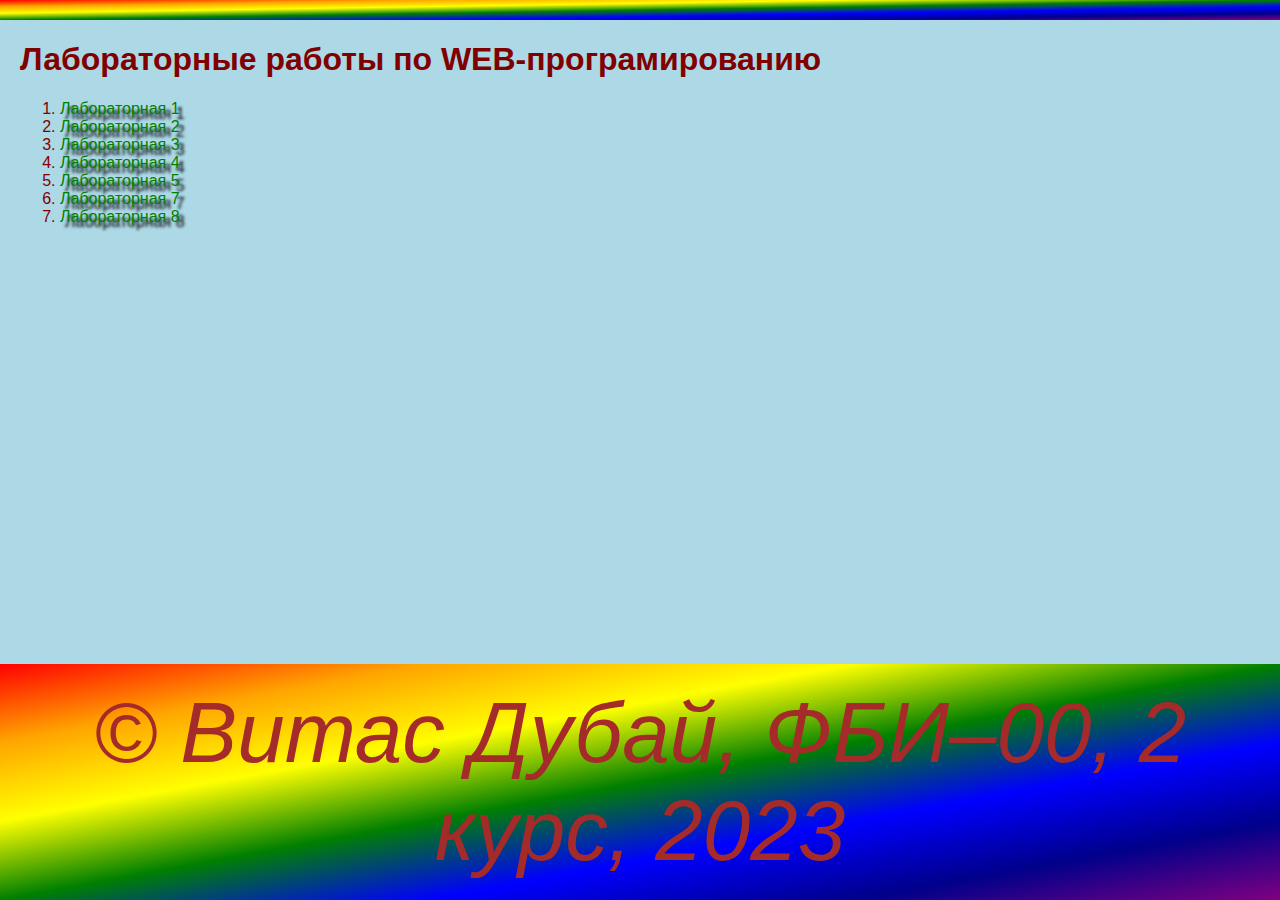
<file: index.html>
<!DOCTYPE html>
<html lang="ru">

<head>
    <meta charset="UTF-8">
    <meta http-equiv="X-UA-Compatible" content="IE=edge">
    <meta name="viewport" content="width=device-width, initial-scale=1.0">
    <title>Витас Дубай. Лабораторные работы по WEB-програмированию</title>
    <link rel="stylesheet" href="main.css">
</head>

<body>
    <header></header>
    <main>
        <h1>Лабораторные работы по WEB-програмированию</h1>

        <ol>
            <li><a href="Laba1.html" target="_blank" style="text-decoration: none; color:green;">Лабораторная 1</a></li>
            <li><a href="Laba2.html" target="_blank" style="text-decoration: none; color:green;">Лабораторная 2</a></li>
            <li><a href="Laba3.html" target="_blank" style="text-decoration: none; color:green;">Лабораторная 3</a></li>
            <li><a href="Laba4.html" target="_blank" style="text-decoration: none; color:green;">Лабораторная 4</a></li>
            <li><a href="Laba5.html" target="_blank" style="text-decoration: none; color:green;">Лабораторная 5</a></li>
            <li><a href="Laba7.html" target="_blank" style="text-decoration: none; color:green;">Лабораторная 7</a></li>
            <li><a href="laba8.html" target="_blank" style="text-decoration: none; color:green;">Лабораторная 8</a></li>
        </ol>
    </main>
    <footer
        style="background-color: pink; color: brown; padding: 20px; font-size: 64pt; font-style: italic; text-align: center;">
        &copy; Витас Дубай, ФБИ&ndash;00, 2 курс, 2023
    </footer>
</body>

</html>
</file>
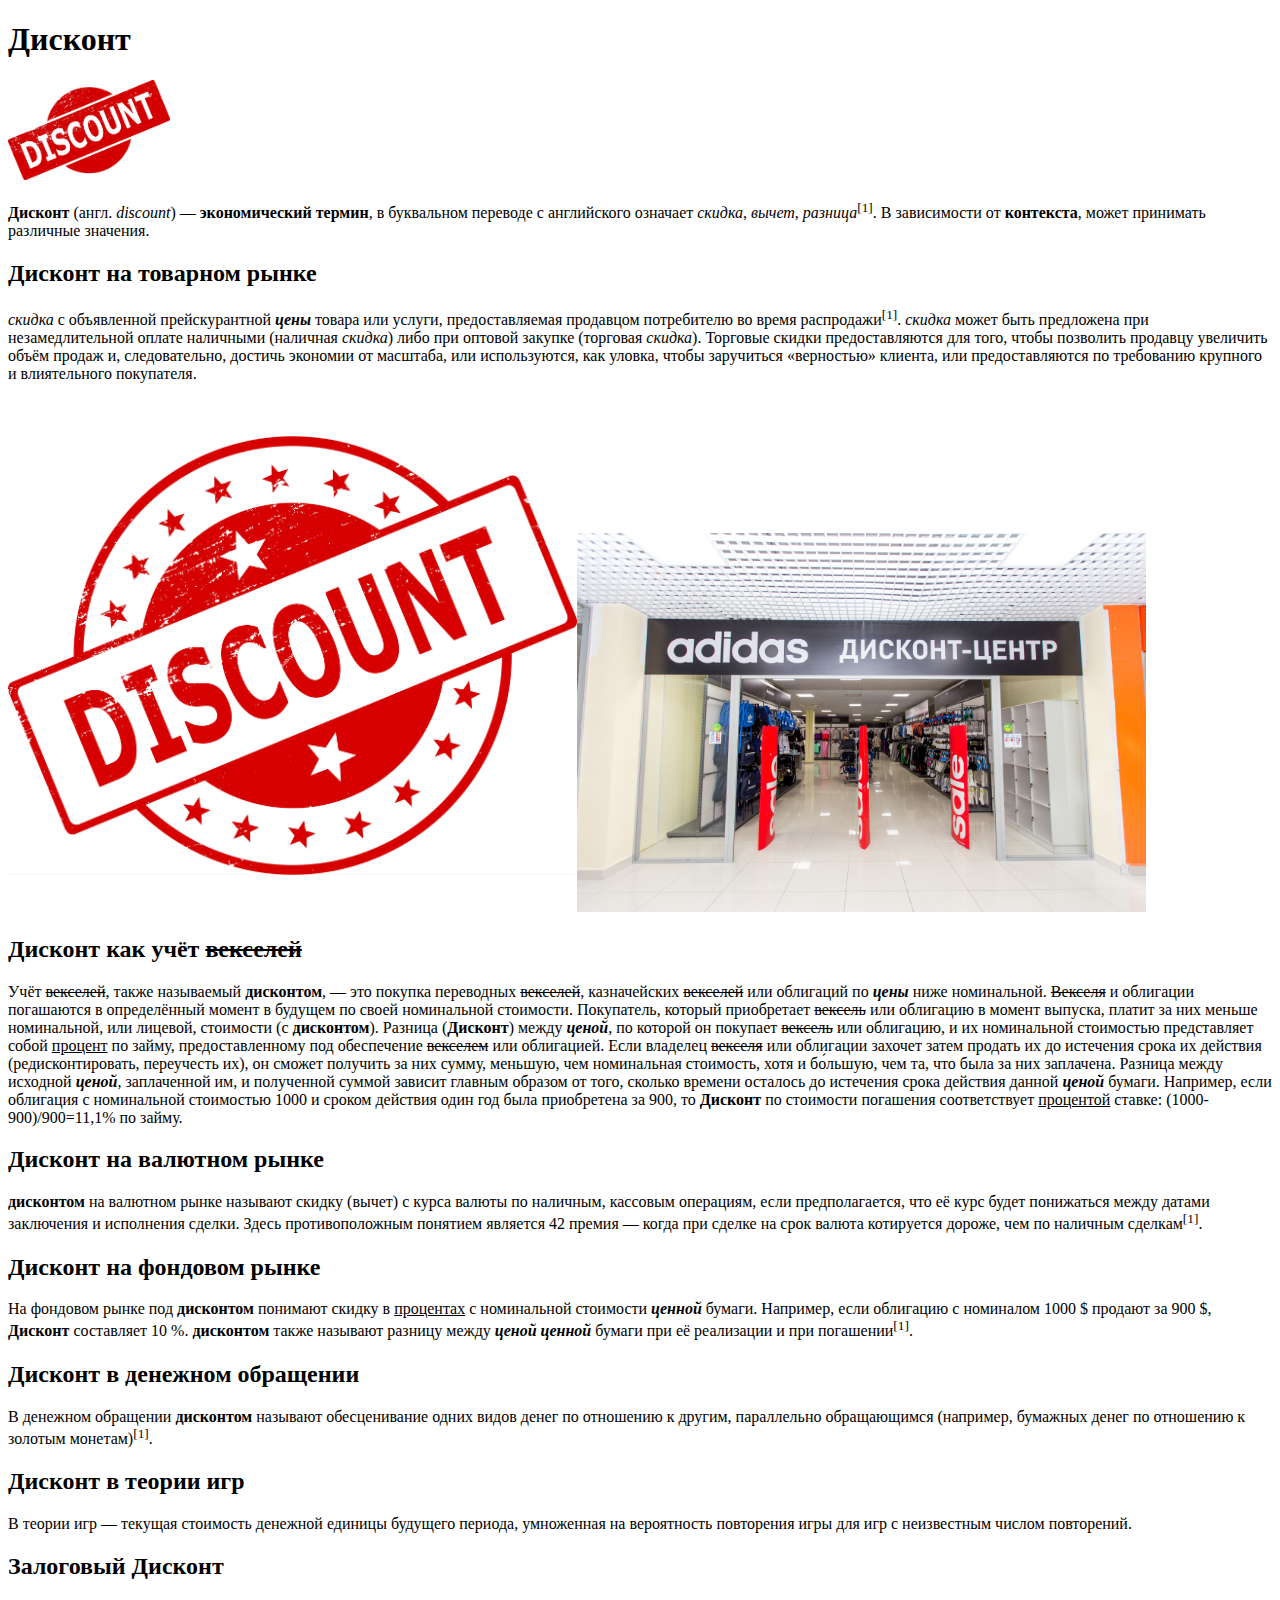
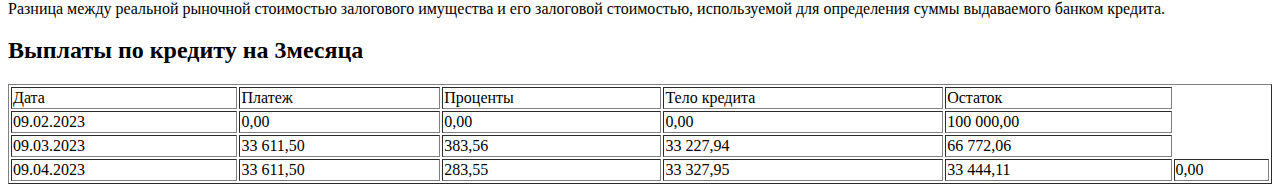
<file: Laba1.html>
<!DOCTYPE html>
<html lang="en">
<head>
    <meta charset="UTF-8">
    <meta http-equiv="X-UA-Compatible" content="IE=edge">
    <meta name="viewport" content="width=device-width, initial-scale=1.0">
    <title>Казанцев Виктор Алексеевич-Артём Басман Игоревич</title>
</head>
    <body>
        <h1><b>Дисконт</b></h1>

        <p>
            <img src="discount1.jpg" height="100">
        </p>
        
        <p>
            <b>Дисконт</b> (англ. <i>discount</i>) — <b>экономический термин</b>, в буквальном
            переводе с английского означает <i>скидка</i>, <i>вычет</i>, <i>разница</i><sup>[1]</sup>. В
            зависимости от <b>контекста</b>, может принимать различные значения.
        </p>
        
        <h2><b>Дисконт</b> на товарном рынке</h2>
        
        <p>
            <i>скидка</i> с объявленной прейскурантной <i><b>цены</b></i> товара или услуги,
            предоставляемая продавцом потребителю во время
            распродажи<sup>[1]</sup>. <i>скидка</i> может быть предложена при
            незамедлительной оплате наличными (наличная <i>скидка</i>) либо при
            оптовой закупке (торговая <i>скидка</i>). Торговые скидки
            предоставляются для того, чтобы позволить продавцу увеличить
            объём продаж и, следовательно, достичь экономии от масштаба,
            или используются, как уловка, чтобы заручиться «верностью»
            клиента, или предоставляются по требованию крупного и
            влиятельного покупателя.
        </p>
        <p><img src="discount2.jpeg" width="45%"><img src="discount3.jpg" width="45%"></p>
        <h2><b>Дисконт</b> как учёт <s>векселей</s></h2>

        <p>
            Учёт <s>векселей</s>, также называемый <b>дисконтом</b>, — это покупка
            переводных <s>векселей</s>, казначейских <s>векселей</s> или облигаций по
            <i><b>цены</b></i> ниже номинальной. <s>Векселя</s> и облигации погашаются в
            определённый момент в будущем по своей номинальной
            стоимости. Покупатель, который приобретает <s>вексель</s> или
            облигацию в момент выпуска, платит за них меньше номинальной,
            или лицевой, стоимости (с <b>дисконтом</b>). Разница (<b>Дисконт</b>) между
            <i><b>ценой</b></i>, по которой он покупает <s>вексель</s> или облигацию, и их
            номинальной стоимостью представляет собой <u>процент</u> по займу,
            предоставленному под обеспечение <s>векселем</s> или облигацией.
            Если владелец <s>векселя</s> или облигации захочет затем продать их
            до истечения срока их действия (редисконтировать, переучесть
            их), он сможет получить за них сумму, меньшую, чем номинальная
            стоимость, хотя и бо́льшую, чем та, что была за них заплачена.
            Разница между исходной <i><b>ценой</b></i>, заплаченной им, и полученной
            суммой зависит главным образом от того, сколько времени
            осталось до истечения срока действия данной <i><b>ценой</b></i> бумаги.
            Например, если облигация с номинальной стоимостью 1000 и
            сроком действия один год была приобретена за 900, то <b>Дисконт</b> по
            стоимости погашения соответствует <u>процентой</u> ставке:
            (1000-900)/900=11,1% по займу.
        </p>
        
        <h2><b>Дисконт</b> на валютном рынке</h2>

        <p>
            <b>дисконтом</b> на валютном рынке называют скидку (вычет) с курса
            валюты по наличным, кассовым операциям, если предполагается,
            что её курс будет понижаться между датами заключения и
            исполнения сделки. Здесь противоположным понятием является
            42
            премия — когда при сделке на срок валюта котируется дороже,
            чем по наличным сделкам<sup>[1]</sup>.
        </p>
    
        <h2><b>Дисконт</b> на фондовом рынке</h2>

        <p>
             На фондовом рынке под <b>дисконтом</b> понимают скидку в <u>процентах</u>
            с номинальной стоимости <i><b>ценной</b></i> бумаги. Например, если
            облигацию с номиналом 1000 $ продают за 900 $, <b>Дисконт</b>
            составляет 10 %. <b>дисконтом</b> также называют разницу между
            <i><b>ценой</b></i> <i><b>ценной</b></i> бумаги при её реализации и при погашении<sup>[1]</sup>.
        </p>
        
        <h2><b>Дисконт</b> в денежном обращении</h2>

        <p>В денежном обращении <b>дисконтом</b> называют обесценивание
            одних видов денег по отношению к другим, параллельно
            обращающимся (например, бумажных денег по отношению к
            золотым монетам)<sup>[1]</sup>.</p>
       
        <h2><b>Дисконт</b> в теории игр</h2>

        <p>
            В теории игр — текущая стоимость денежной единицы будущего
            периода, умноженная на вероятность повторения игры для игр с
            неизвестным числом повторений.</p>
       
        <h2>Залоговый <b>Дисконт</b></h2>

        <p>
            Разница между реальной рыночной стоимостью залогового
            имущества и его залоговой стоимостью, используемой для
            определения суммы выдаваемого банком кредита.
        </p>
        <h2>Выплаты по кредиту на 3месяца</h2>
        <table border="1" width="100%">
            <tr>
                <td>Дата</td>
                <td>Платеж</td>
                <td>Проценты</td>
                <td>Тело кредита</td>
                <td>Остаток</td>
            </tr>
            <tr>
                <td>09.02.2023</td>
                <td>0,00</td>
                <td>0,00</td>
                <td>0,00</td>
                <td>100 000,00</td>
            </tr>
            <tr>
                <td>09.03.2023</td>
                <td>33 611,50</td>
                <td>383,56</td>
                <td>33 227,94</td>
                <td>66 772,06</td>
            </tr>
            <tr>
                <td>09.04.2023</td>
                <td>33 611,50</td>
                <td>283,55</td>
                <td>33 327,95</td>
                <td>33 444,11</td>
                <td>0,00</td>
            </tr>
        </table>
    </body>
</html>
</file>
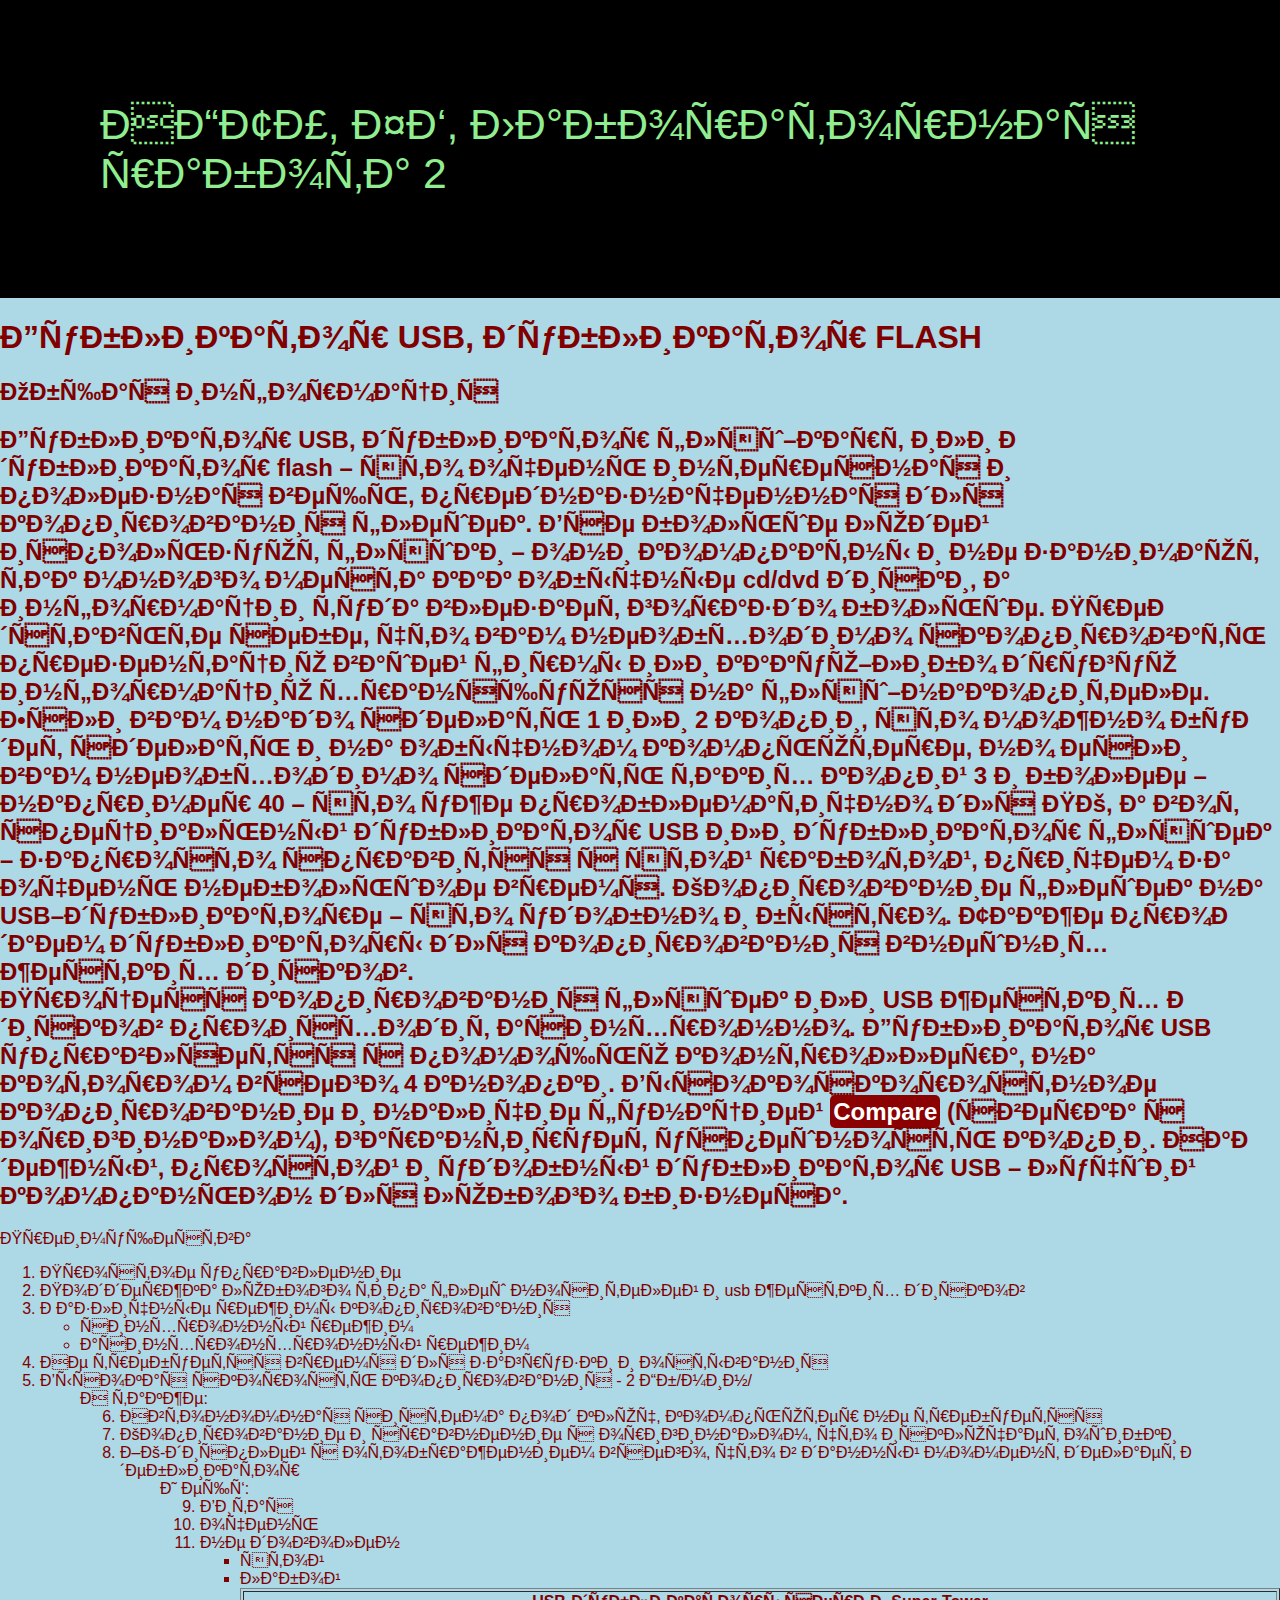
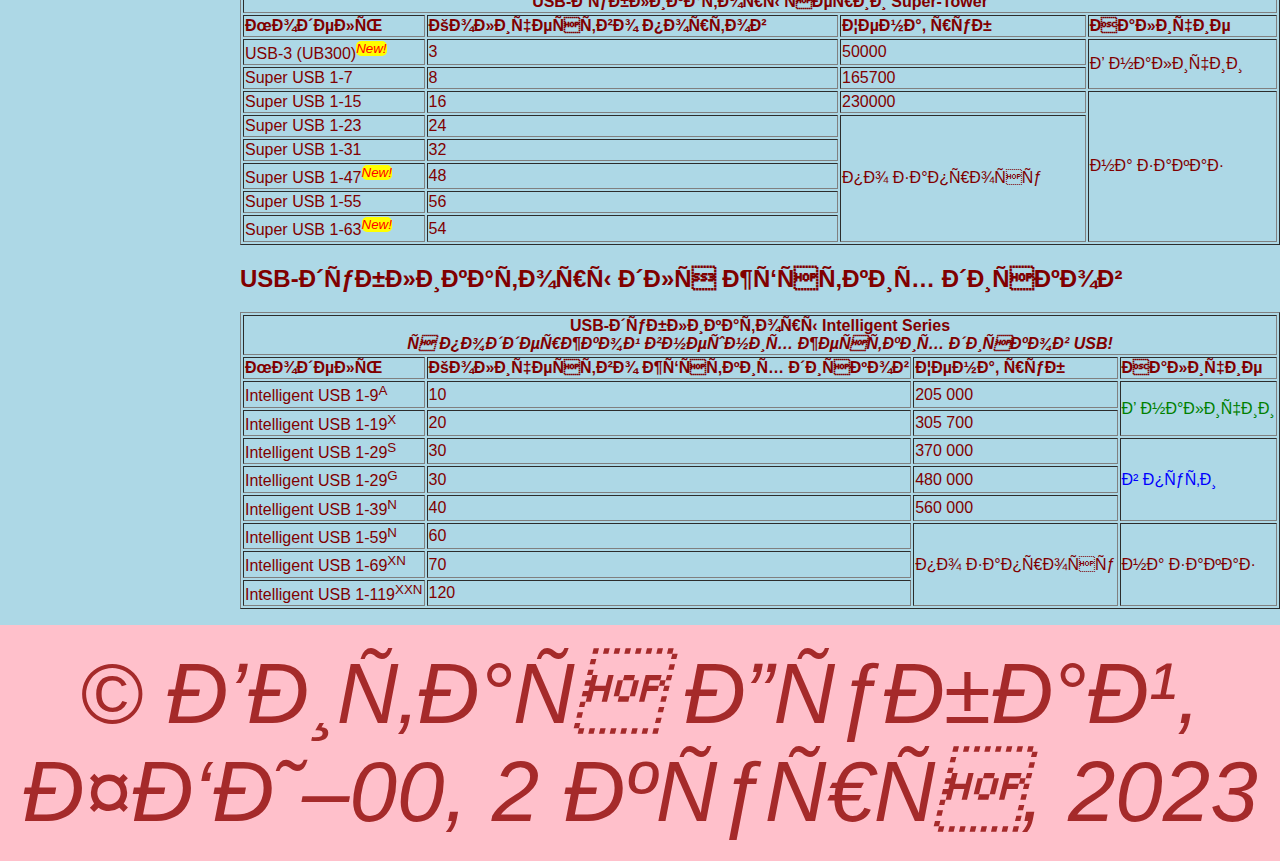
<file: Laba2.html>
<!DOCTYPE html>
<html lang="en">
<head>
    <meta charset="UTF&ndash;8">
    <meta http&ndash;equiv="X&ndash;UA&ndash;Compatible" content="IE=edge">
    <meta name="viewport" content="width=device&ndash;width, initial&ndash;scale=1.0">
    <title>Витас Дубай. Лабораторная 2</title>
</head>
<body style="background-color: lightblue; color: maroon; font-family: Arial; margin: 0px;">
 <header style="background-color: black; color: lightgreen; padding: 100px; font-size: 32pt;">
    НГТУ, ФБ, Лабораторная работа 2 
 </header>

<main>
    <h1>Дубликатор USB, дубликатор FLASH</h1>
    
    <h2>Общая информация<h2>
    
    <div>
        Дубликатор USB, дубликатор флэш&ndash;карт или дубликатор flash &ndash; это
        очень интересная и полезная вещь, предназначенная для
        копирования флешек. Все больше людей используют флэшки &ndash;
        они компактны и не занимают так много места как обычные cd/dvd
        диски, а информации туда влезает гораздо больше. Представьте
        себе, что вам необходимо скопировать презентацию вашей
        фирмы или какую&ndash;либо другую информацию хранящуюся на
        флэш&ndash;накопителе. Если вам надо сделать 1 или 2 копии, это
        можно будет сделать и на обычном компьютере, но если вам
        необходимо сделать таких копий 3 и более &ndash; например 40 &ndash; это уже
        проблематично для ПК, а вот специальный дубликатор USB или
        дубликатор флэшек &ndash; запросто справится с этой работой, причем
        за очень небольшое время. Копирование флешек на
        USB&ndash;дубликаторе &ndash; это удобно и быстро. Также продаем
        дубликаторы для копирования внешних жестких дисков.
    </div>
        
    <div>
        Процесс копирования флэшек или USB жестких дисков
        происходит асинхронно. Дубликатор USB управляется с помощью
        контроллера, на котором всего 4 кнопки. Высокоскоростное
        копирование и наличие функцией 
        <span title="патентованная технология!" style="background-color: darkred; color: white; padding: 3px; border-radius: 5px;">Compare</span> 
        (сверка с оригиналом),
        гарантирует успешность копии. Надежный, простой и удобный
        дубликатор USB &ndash; лучший компаньон для любого бизнеса.
    </div>

    </h2>Преимущества</h2> 
    <ol>
        <li>Простое управление</li>
        <li>Поддержка любого типа флеш носителей и usb жестких дисков</li>
        <li>Различные режимы копирования 
            <ul>
                <li>синхронный режим</li>
                <li>асинхронхронный режим</li>
            </ul>
        </li>
        <li>Не требуется время для загрузки и остывания</li>
        <li>Высокая скорость копирования - 2 Гб/мин/</li>
    <ol>
    <div>А также:</div>
    <ol start="6"> 
        <li>Автономная система под ключ, компьютер не требуется</li>
        <li>Копирование и сравнение с оригиналом, что исключает ошибки</li>
        <li>ЖК-дисплей с отображением всего, что в данный момент делает дебликатор</li>
    <ol>
    <div>И ещё:</div>
    <ol start="9"> 
        <li>Витас</li>
        <li>очень</li>
        <li>не доволен
            <ul>
                <li>этой</li>
                <li>лабой</li>
            </ul>
        </li> 
    <ol>
    
        <table border="1" width="100%"> 
            <tr><td colspan="4" style="text-align: center;"><b>USB-дубликаторы серии Super-Tower</b></td></tr>
            <tr>
                <td><b>Модель</b></td> <td><b>Количество портов</b></td> <td><b>Цена, руб</b></td> <td><b>Наличие</b></td>
            </tr>
            <tr>
                <td><span title="USB-3 (UB300) появилась в продаже 10.03.2023">USB-3 (UB300)</span><sup style="background-color: yellow; color: red; font-style: italic; border-radius: 5px;">New!</sup></td> <td>3</td> <td>50000</td> <td rowspan="2">В наличии</td>
            </tr>
            <tr>
                <td><span title="Super USB 1-7 появилась в продаже 10.03.2023">Super USB 1-7</span></td> <td>8</td> <td>165700</td> <!--<td>В наличии</td>-->
            </tr>
            <tr>
                <td><span title="Super USB 1-15 появилась в продаже 10.03.2023">Super USB 1-15</span></td> <td>16</td> <td>230000 </td> <td rowspan="6">на заказ</td>
            </tr>
            <tr>
                <td><span title="Super USB 1-23 появилась в продаже 10.03.2023">Super USB 1-23</span></td> <td>24</td> <td rowspan="5">по запросу</td> <!--<td>на заказ</td>-->
            </tr>
            <tr>
                <td><span title="Super USB 1-31 появилась в продаже 10.03.2023">Super USB 1-31</span></td> <td>32</td> <!--<td>по запросу</td> <td>на заказ</td>-->
            </tr>
            <tr>
                <td><span title="Super USB 1-47 появилась в продаже 10.03.2023">Super USB 1-47</span><sup style="background-color: yellow; color: red; font-style: italic; border-radius: 5px;">New!</sup></td> <td>48</td> <!--<td>по запросу</td> <td>на заказ</td>-->
            </tr>
            <tr>
                <td><span title="Super USB 1-55 появилась в продаже 10.03.2023">Super USB 1-55</span></td> <td>56</td> <!--<td>по запросу</td> <td>на заказ</td>-->
            </tr>
            <tr>
                <td><span title="Super USB 1-63 появилась в продаже 10.03.2023">Super USB 1-63</span><sup style="background-color: yellow; color: red; font-style: italic; border-radius: 5px;">New!</sup></td> <td>54</td> <!--<td>по запросу</td> <td>на заказ</td>-->
            </tr>
        </table>

        <h2>USB-дубликаторы для жёстких дисков</h2>
        
        <table border="1" width="100%"> 
            <tr><td colspan="4" style="text-align: center;"><b>USB-дубликаторы Intelligent Series <br><i>с поддержкой внешних жестких дисков USB!</i></b></td></tr>
            <tr>
                <td><b>Модель</b></td> <td><b>Количество жёстких дисков</b></td> <td><b>Цена, руб</b></td> <td><b>Наличие</b></td>
            </tr>
            <tr>
                <td>Intelligent USB 1-9<sup>A</sup></td> <td>10</td> <td>205&nbsp;000</td> <td style="color: green;" rowspan="2">В наличии</td>
            </tr>
            <tr>
                <td>Intelligent USB 1-19<sup>X</sup></td> <td>20</td> <td>305&nbsp;700</td> <!--<td>В наличии</td>-->
            </tr>
            <tr>
                <td>Intelligent USB 1-29<sup>S</sup></td> <td>30</td> <td>370&nbsp;000</td> <td style="color: blue;" rowspan="3">в пути</td>
            </tr>
            <tr>
                <td>Intelligent USB 1-29<sup>G</sup></td> <td>30</td> <td>480&nbsp;000</td><!--<td>в пути</td>-->
            </tr>
            <tr>
                <td>Intelligent USB 1-39<sup>N</sup></td> <td>40</td> <td>560&nbsp;000</td><!--<td>в пути</td>-->
            </tr>
            <tr>
                <td>Intelligent USB 1-59<sup>N</sup></td> <td>60</td> <td rowspan="3">по запросу</td> <td rowspan="3">на заказ</td>
            </tr>
            <tr>
                <td>Intelligent USB 1-69<sup>XN</sup></td> <td>70</td> <!--<td>по запросу</td> <td>на заказ</td>-->
            </tr>
            <tr>
                <td>Intelligent USB 1-119<sup>XXN</sup></td> <td>120</td> <!--<td>по запросу</td> <td>на заказ</td>-->
            </tr>
        </table>

    </main>
<!--Проявил креативное мышление так как лабой не запрещено :)-->
<footer style="background-color: pink; color: brown; padding: 20px; font-size: 64pt; font-style: italic; text-align: center;">
    &copy; Витас Дубай, ФБИ&ndash;00, 2 курс, 2023
</footer>
</body>
</html>
</file>
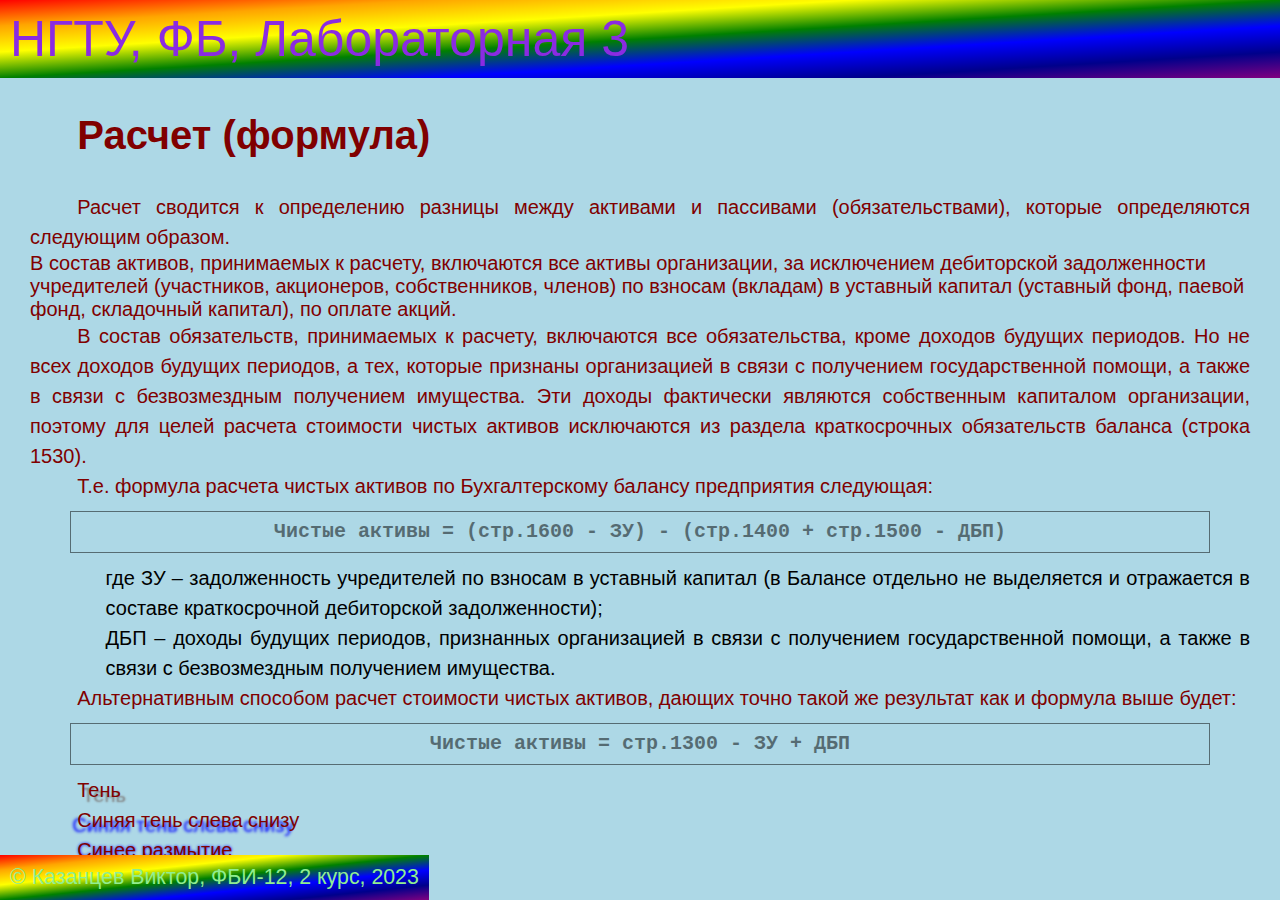
<file: Laba3.html>
<!DOCTYPE html>
<html lang="ru">

<head>
    <meta charset="UTF-8">
    <meta http-equiv="X-UA-Compatible" content="IE=edge">
    <meta name="viewport" content="width=device-width, initial-scale=1.0">
    <title>Казанцев Виктор. Лабораторная 3</title>
    <link rel="stylesheet" href="main.css">
    <style>
        body {
            font-size: 20px;
        }

        main {
            margin-left: 30px;
            margin-right: 30px;
        }

        div {
            text-align: justify;
            text-indent: 1.25cm;
            line-height: 150%;
        }

        .formula {
            color: black;
            font-weight: bold;
            text-align: center;
            font-family: 'Courier New', Courier, monospace;
            border: 1px solid;
            text-indent: 0;
            margin: 10px 40px 10px 40px;
            padding: 5px;
            opacity: 0.5;
            transition: 600ms 1s;
        }

        .formula:hover {
            opacity: 1;
        }

        .formula-description {
            color: black;
            margin-left: 2cm;
            text-indent: 0;
        }

        .shadow {
            text-shadow: 5px 5px 2px gray;
        }

        .shadow-sin {
            text-shadow: -5px 5px 3px blue;
        }

        .shadow-san {
            text-shadow: 0 0 3px blue;
        }

        .shadow-form:hover {
            text-shadow: 5px 5px 2px red;
            transition: 600ms 1s;
        }
    </style>
</head>

<body>
    <header>
        НГТУ, ФБ, Лабораторная 3
    </header>

    <main>
        <h1>
            <div class="shadow-form">Расчет (формула)</div>
        </h1>
        <div>Расчет сводится к определению разницы между активами и пассивами (обязательствами), которые определяются
            следующим образом.</div>
        В состав активов, принимаемых к расчету, включаются все активы организации, за исключением дебиторской
        задолженности
        учредителей (участников, акционеров, собственников, членов) по взносам (вкладам) в уставный капитал (уставный
        фонд,
        паевой фонд, складочный капитал), по оплате акций.</div>
        <div>В состав обязательств, принимаемых к расчету, включаются все обязательства,
            кроме доходов будущих периодов. Но не всех доходов будущих периодов, а тех, которые признаны организацией
            в связи с получением государственной помощи, а также в связи с безвозмездным получением имущества. Эти
            доходы фактически
            являются собственным капиталом организации, поэтому для целей расчета стоимости чистых активов исключаются
            из раздела
            краткосрочных обязательств баланса (строка 1530).</div>
        <div>Т.е. формула расчета чистых активов по Бухгалтерскому балансу предприятия следующая:</div>
        <div class="formula">
            Чистые активы = (стр.1600 - ЗУ) - (стр.1400 + стр.1500 - ДБП)
        </div>
        <div class="formula-description">
            где ЗУ – задолженность учредителей по взносам в уставный капитал (в Балансе отдельно не выделяется и
            отражается в составе краткосрочной дебиторской задолженности);
        </div>
        <div class="formula-description">
            ДБП – доходы будущих периодов, признанных организацией в связи с получением государственной помощи, а
            также в связи с безвозмездным получением имущества.
        </div>
        <div>Альтернативным способом расчет стоимости чистых активов, дающих точно такой же результат как и формула
            выше будет:</div>
        <div class="formula">
            Чистые активы = стр.1300 - ЗУ + ДБП
        </div>

        <div class="shadow">Тень</div>
        <div class="shadow-sin">Синяя тень слева снизу</div>
        <div class="shadow-san">Синее размытие</div>
    </main>

    <footer>
        &copy; Казанцев Виктор, ФБИ-12, 2 курс, 2023
    </footer>
</body>

</html>
</file>
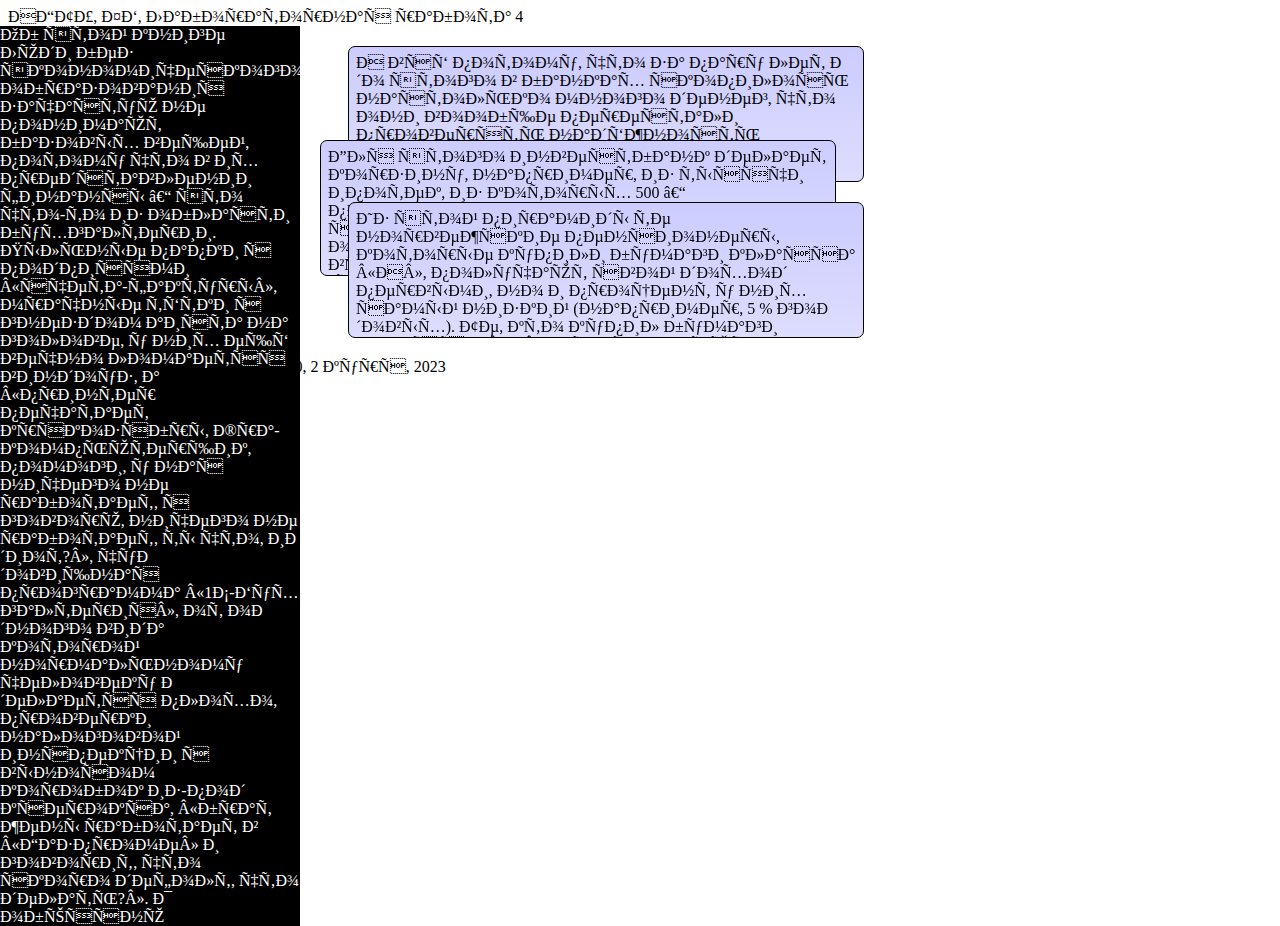
<file: Laba4.html>
<!DOCTYPE html>
<html lang="ru">
<head>
    <meta charset="UTF&ndash;8">
    <meta http&ndash;equiv="X&ndash;UA&ndash;Compatible" content="IE=edge">
    <meta name="viewport" content="width=device&ndash;width, initial&ndash;scale=1.0">
    <title>Витас Дубай. Лабораторная 4</title>
    <style>
        main div {
            margin: 20px;
            border: 1px solid;
            border-radius: 7px;
            padding: 7px;
            width: 500px;
            height: 120px;
            overflow: auto;
            position: relative;
            background:linear-gradient(#ccf,#ddf);
            z-index:1;
        }
        .second {
            left: 300px;
            top: 120px;
            position: fixed;
            z-index: 1;
        }
        aside{
            position: absolute;
            left: 0px;
            width: 300px;
            background: black;
            color: white;
            height: 100%;
            overflow:auto;
        }
        main{
            margin-left: 320px;
        }
    </style>
</head>
<body>
    <header>
        НГТУ, ФБ, Лабораторная работа 4
    </header>
    <aside>
        <div>Об этой книге</div>
        <div> 
            Люди без экономического образования зачастую не понимают базовых вещей, потому что в их представлении финансы – это
            что-то из области бухгалтерии. Пыльные папки с подписями «счета-фактуры», мрачные тётки с гнездом аиста на голове,
            у них ещё вечно ломается виндоуз, а «принтер печатает крякозябры, Юра-компьютерщик, помоги, у нас ничего не работает,
            я говорю, ничего не работает, ты что, идиот?», чудовищная программа «1С-Бухгалтерия», от одного вида которой нормальному 
            человеку делается плохо, проверки налоговой инспекции с выносом коробок из-под ксерокса, «брат жены работает в «Газпроме» и говорит,
            что скоро дефолт, что делать?». Я объясню жертвам этой парадигмы, что финансы к этим явлениям не имеют никакого отношения. Финансовые рынки – это в первую очередь интересно.
        </div>
        <div>
            Как работает мировая закулиса? Когда будет дефолт (и почему его не будет)? Зачем человеку облигации? 
            Как устроена компания Уоррена Баффета и почему именно так? Это всё интересные вопросы,
            но суровые тётки с синими волосами наложили на них печать таинственности и присыпали полезные знания нафталином.
            Я хочу рассказать, как всё обстоит на самом деле. У меня есть чит-коды.
        </div>
    </aside>
    <main>
        <div>
            А всё потому, что за пару лет до этого в банках скопилось настолько много денег, 
            что они вообще перестали проверять надёжность заёмщиков – а зачем? Недвига-то всё время дорожает! Не заплатит – б
        </div>    
        <div class="second">
            Для этого инвестбанк делает корзину, например, из тысячи ипотек, 
            из которых 500 – первоклассные (офисные служащие и менеджеры), обозначим их класс «А», 300 – второклассные, 
            класс «В» (работающие люди без высшего образования, обслуживающий персонал), а оставшиеся 200 – высокорискованные, 
            класс «С», то есть безработные и неблагополучные семьи, которым дали ипотеку в надежде лишь на то, что они как-нибудь её потянут. 
            А если и не потянут – можно всегда их выгнать на мороз и продать дом.
        </div>
        <div>
            Из этой пирамиды те норвежские пенсионеры, 
            которые купили бумаги класса «А», получают свой доход первыми, но и процент у них самый низкий (например, 5 % годовых). 
            Те, кто купил бумаги класса «В», претендуют на 8 % годовых, но доход получают только после того, как из этой тысячи ипотек накопились пятипроцентные выплаты всем держателям бумаг класса «А». 
            Ну и есть ещё рисковые бабульки: они хотят заработать 15 % годовых и покупают бумаги класса «С» – то есть те, по которым риск максимален.
        </div>
    </main>

    <footer>
        &copy; Витас Дубай, ФБИ&ndash;00, 2 курс, 2023
    </footer>
</body>
</html>
</file>
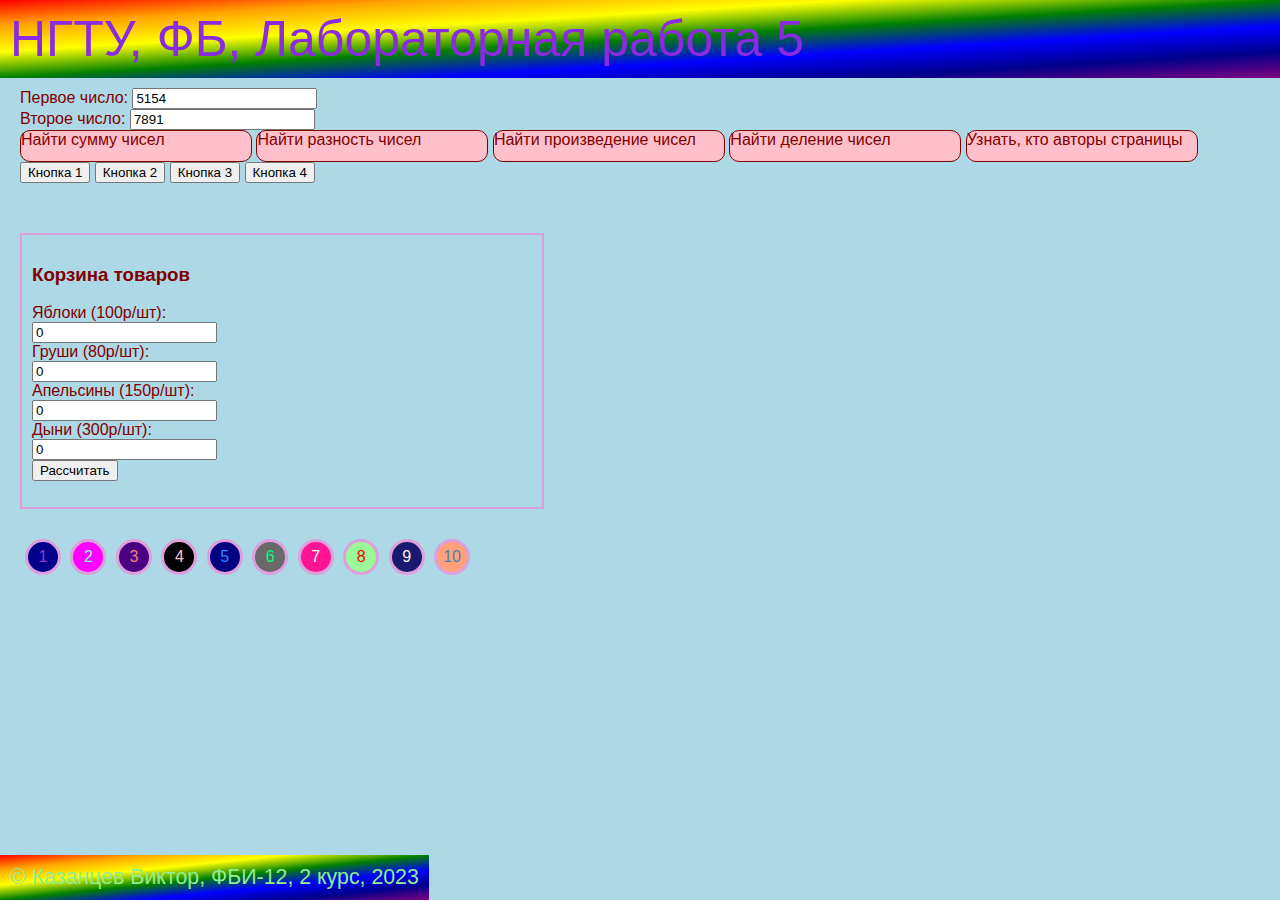
<file: Laba5.html>
<!DOCTYPE html>
<html lang="ru">

<head>
    <meta charset="UTF-8">
    <meta http-equiv="X-UA-Compatible" content="IE=edge">
    <meta name="viewport" content="width=device-width, initial-scale=1.0">
    <title>Казанцев Виктор. Лабораторная 5</title>
    <link rel="stylesheet" href="main.css">
    <script>
        function showSum() {
            let inputA = document.getElementById('numberA');
            let inputB = document.getElementById('numberB');

            let a = parseInt(inputA.value);
            let b = parseInt(inputB.value);
            let result = a + b;
            alert('Сумма ' + a + ' и ' + b + ' равна ' + result);
        }
        function showAutor() {
            let autor = 'Добро пожаловать на нашу страницу!\nАвтор страницы:\nКазанцев Виктор'
            alert(autor);
        }
        function showRaznost() {
            let inputA = document.getElementById('numberA');
            let inputB = document.getElementById('numberB');

            let a = parseInt(inputA.value);
            let b = parseInt(inputB.value);
            let result = a - b;
            alert('Разность ' + a + ' и ' + b + ' равна ' + result);
        }
        function showProizved() {
            let inputA = document.getElementById('numberA');
            let inputB = document.getElementById('numberB');

            let a = parseInt(inputA.value);
            let b = parseInt(inputB.value);
            let result = a * b;
            alert('Произведение ' + a + ' и ' + b + ' равна ' + result);
        }
        function showDel() {
            let inputA = document.getElementById('numberA');
            let inputB = document.getElementById('numberB');

            let a = parseInt(inputA.value);
            let b = parseInt(inputB.value);
            let result = a / b;
            alert('Деление ' + a + ' и ' + b + ' равна ' + result);
        }
        function changeOutput(buttonNum, backColor, textColor, border) {
            let output = document.getElementById('output');
            output.innerHTML = 'Нажата кнопка ' + buttonNum;
            output.style.backgroundColor = backColor;
            output.style.color = textColor;
            output.style.borderBlock = border;
            output.style.borderInline = border;
        }
        function changeRaschet() {
            let input1 = document.getElementById('number1');
            let input2 = document.getElementById('number2');
            let input3 = document.getElementById('number3');
            let input4 = document.getElementById('number4');

            let resultat = document.getElementById('resultat');

            let a = 20;
            let b = 20;
            let c = 64;
            let d = 28;

            let a1 = parseInt(input1.value);
            let b2 = parseInt(input2.value);
            let c3 = parseInt(input3.value);
            let d4 = parseInt(input4.value);

            let result = a * a1 + b * b2 + c * c3 + d * d4;
            resultat.innerHTML = 'Общая цена: ' + result + ' p';
        }
        function showKrug(num) {
            let krug = document.getElementById(num);
            krug.style.opacity = 0;
        }
    </script>

    <style>
        .message {
            height: 30px;
            width: 230px;
            border: 1px solid;
            border-radius: 10px;
            background-color: pink;
            display: inline-block;
            cursor: pointer;
        }

        #output {
            border: 1px soild;
            width: 100px;
            height: 40px;
        }

        .korzina {
            border: 2px solid plum;
            width: 500px;
            margin-top: 10px;
            padding: 10px;
        }

        .krug {
            margin-top: 30px;
            margin-left: 5px;
            width: 30px;
            height: 24px;
            text-align: center;
            border: 3px solid plum;
            border-radius: 50%;
            padding-top: 6px;
            display: inline-block;
        }
    </style>
</head>

<body>
    <header onclick="showAutor()">
        НГТУ, ФБ, Лабораторная работа 5
    </header>

    <main>
        <label>Первое число: <input type="number" value="5154" id="numberA"></label><br>
        <label>Второе число: <input type="number" value="7891" id="numberB"></label><br>
        <div class="message" onclick="showSum()">Найти сумму чисел</div>

        <div class="message" onclick="showRaznost()">Найти разность чисел</div>

        <div class="message" onclick="showProizved()">Найти произведение чисел</div>

        <div class="message" onclick="showDel()">Найти деление чисел</div>

        <div class="message" onclick="showAutor()">Узнать, кто авторы страницы</div>

        <div>
            <input type="button" value="Кнопка 1" onclick="changeOutput(1, 'red', 'yellow', 'outset')">
            <input type="button" value="Кнопка 2" onclick="changeOutput(2, 'black', 'lime', 'outset')">
            <input type="button" value="Кнопка 3" onclick="changeOutput(3, 'orange', 'blue', 'outset')">
            <input type="button" value="Кнопка 4" onclick="changeOutput(4, 'pink', 'white', 'outset')">
        </div>

        <div id="output"></div>

        <div class='korzina'>
            <h3>Корзина товаров</h3>
            <label>Яблоки (100р/шт): <br><input type="number" value="0" min="0" id="number1"></label><br>
            <label>Груши (80р/шт): <br><input type="number" value="0" min="0" id="number2"></label><br>
            <label>Апельсины (150р/шт): <br><input type="number" value="0" min="0" id="number3"></label><br>
            <label>Дыни (300р/шт): <br><input type="number" value="0" min="0" id="number4"></label><br>
            <input type="button" value="Рассчитать" onclick="changeRaschet()">
            <p id="resultat"></p>
        </div>

        <div class='krug' id="1" style="color: darkorchid; background-color: darkblue;" onclick="showKrug(1)">1</div>
        <div class='krug' id="2" style="color:aquamarine; background-color: fuchsia" onclick="showKrug(2)">2</div>
        <div class='krug' id="3" style="color:lightcoral; background-color:indigo" onclick="showKrug(3)">3</div>
        <div class='krug' id="4" style="color:pink; background-color: black" onclick="showKrug(4)">4</div>
        <div class='krug' id="5" style="color:dodgerblue ;background-color: navy" onclick="showKrug(5)">5</div>
        <div class='krug' id="6" style="color:springgreen ; background-color: dimgrey" onclick="showKrug(6)">6</div>
        <div class='krug' id="7" style="color:honeydew ; background-color: deeppink" onclick="showKrug(7)">7</div>
        <div class='krug' id="8" style="color:red ; background-color: palegreen" onclick="showKrug(8)">8</div>
        <div class='krug' id="9" style="color:linen ;background-color: midnightblue" onclick="showKrug(9)">9</div>
        <div class='krug' id="10" style="color:steelblue ;background-color: lightsalmon;" onclick="showKrug(10)">10
        </div>
    </main>

    <footer onclick="showAutor()">
        &copy; Казанцев Виктор, ФБИ-12, 2 курс, 2023
    </footer>
</body>

</html>
</file>
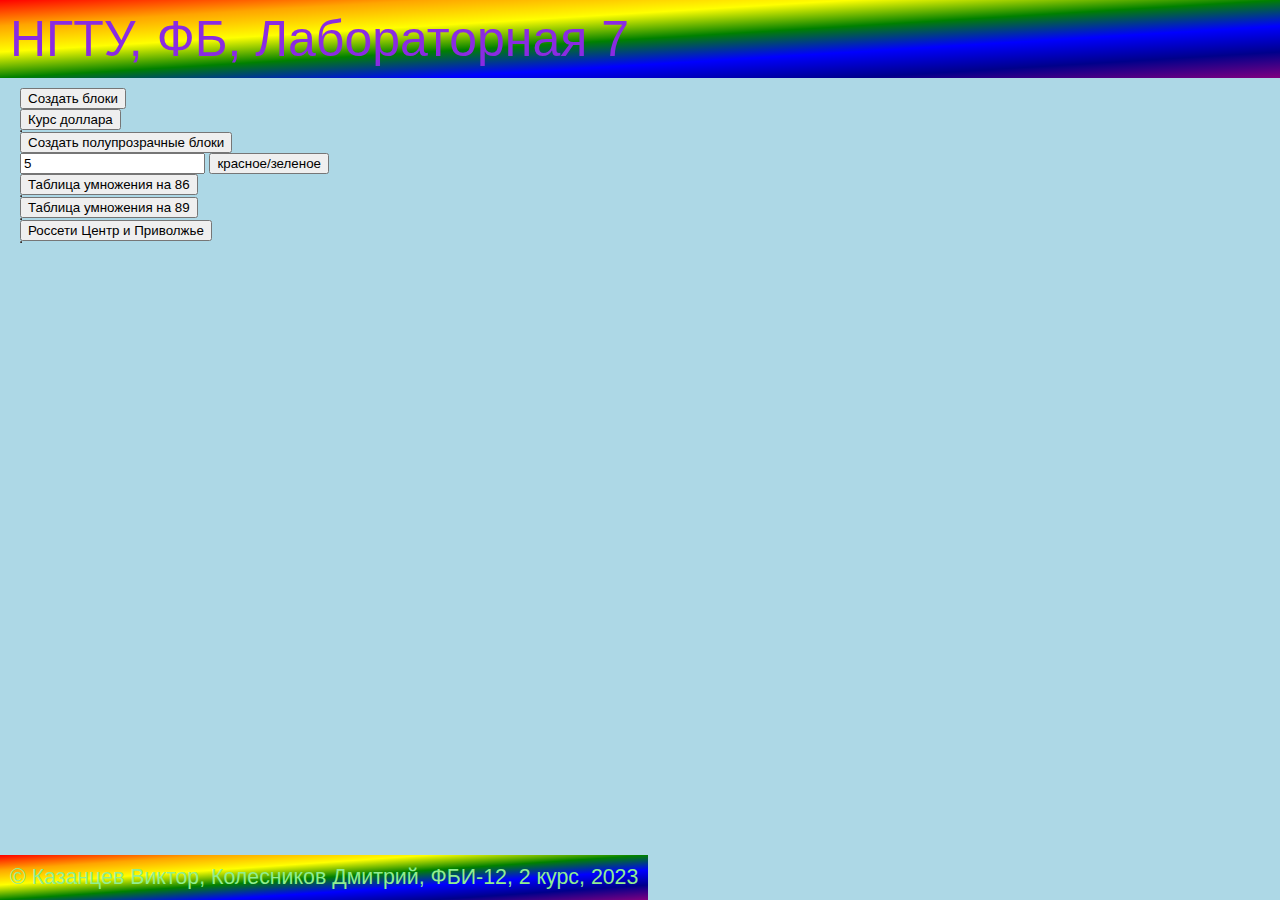
<file: Laba7.html>
<!DOCTYPE html>
<html lang="ru">
<head>
    <meta charset="UTF-8">
    <meta http-equiv="X-UA-Compatible" content="IE=edge">
    <meta name="viewport" content="width=device-width, initial-scale=1.0">
    <title>Казанцев Виктор, Колесников Дмитрий. Лабораторная 6</title>
    <link rel="stylesheet" href="main.css">

    <script>
        function addBlocks() {
            let blocks= document.getElementById('blocks');
            for(let i=0; i<10; i++) {
                let block= document.createElement('div');
                block.innerHTML= 'Блок №' +(i+1)+ ':' + (2 * i**2);

                blocks.appendChild(block);
            }
        }

        function showExchange() {
            let exchange= [70.5174, 70.1217, 70.0414, 70.3847, 70.5991,
                           70.8924, 71.5763, 72.8949, 72.7923, 73.6307];
            let table = document.getElementById('dollar-exchange');
            for(let i = 0; i < exchange.length; i++) {
                let tr=document.createElement('tr');
                let td=document.createElement('td');
                td.innerHTML= exchange[i];
                tr.appendChild(td);
                table.appendChild(tr);
            }
            let sum=0;
            for (i=0; i<exchange.length; i++) {
                sum= sum+ exchange[i];
            }
            let average= sum / exchange.length;
            document.getElementById('detail').innerHTML= 'Среднее значение:' + average;
        }

        function addTransparentBlocks() {
            let transBlocks = document.getElementById('transparent-blocks');
            
            for (let i=0; i<10; i++) {
                let transBlock = document.createElement('div');
                transBlock.style.opacity = (i*10) + '%';
                transBlock.innerHTML = 'Блок №' + (i+1);

                transBlocks.appendChild(transBlock);
            }
        }

        function radGreen() {
            let rgs = document.getElementById('circles');
            let input = document.getElementById('switch');
            let userNumber = parseInt(input.value);

            for (let i=0; i<userNumber; i++) {
                let rg = document.createElement('div');
                rg.style.borderRadius = '50%';
                rg.style.padding= '20px';
                rg.style.width = '20px';
                rg.innerHTML = userNumber-i;
                rg.style.textAlign = 'center';
                rg.style.color = 'white';
                rgs.appendChild(rg);
                if ((userNumber-i)%2==0) {
                    rg.style.background = 'green';
                }
                else { 
                    rg.style.background = 'red';
                }
            }
        }

        function Calculate() {
            let number= 86;
            let table= document.getElementById('number');

            for( let i=13; i<=33; i++) {
                let tr= document.createElement('tr');
                let td= document.createElement('td');
                td.innerHTML= number+'*'+i+'='+(number*i);
                tr.appendChild(td);
                table.appendChild(tr);
            }
        }

        function Calcul() {
            let numberr= 89;
            let table= document.getElementById('numberr');

            for( let i=13; i<=33; i++) {
                let tr= document.createElement('tr');
                let td= document.createElement('td');
                td.innerHTML= numberr+'*'+i+'='+(numberr*i);
                tr.appendChild(td);
                table.appendChild(tr);
            }
        }

        function stockPrice() {
            let date = ['27.05.2023', '25.05.2023', '24.05.2023', '23.05.2023', '22.05.2023',
                        '19.05.2023', '18.05.2023', '17.05.2023', '16.05.2023','15.05.2023'];
            let price = [0.2212, 0.2185, 0.2152, 0.2127, 0.2132, 0.2141, 0.2152, 0.2164, 0.2165, 0.2153];
            let diff = [ '-', (price[0]-price[1]).toFixed(4), (price[1]-price[2]).toFixed(4), (price[2]-price[3]).toFixed(4), (price[3]-price[4]).toFixed(4), (price[4]-price[5]).toFixed(4), (price[5]-price[6]).toFixed(4), (price[6]-price[7]).toFixed(4), (price[7]-price[8]).toFixed(4), (price[8]-price[9]).toFixed(4)];
            let table = document.getElementById('stock-price');
            
            for (let i = 0; i < date.length; i++) {
                let tr = document.createElement('tr');
                let td1 = document.createElement('td');
                let td2 = document.createElement('td');
                let td3 = document.createElement('td');
                td1.innerHTML = date[i];
                td2.innerHTML = price[i];
                td3.innerHTML = diff[i];
                tr.appendChild(td1);
                tr.appendChild(td2);
                tr.appendChild(td3);
                table.appendChild(tr);     
            }

            let sum=0;
            for (let i = 0; i < price.length; i++) {
                sum = sum + price[i];
            }
            let average = sum / price.length;
            document.getElementById('average-price').innerHTML = 'Среднее значение: ' + average;

            let max = 0;
            let min = price[0];
            for (let i = 0; i < price.length; i++) {
                if (max<price[i]) {
                    max = price[i];
                }
                else if (min>price[i]) {
                    min = price[i];
                    }
            }
            document.getElementById('min').innerHTML = 'Минимальное значение: ' + min;
            document.getElementById('max').innerHTML = 'Максимальное значение: ' + max;
        }
            
    </script>
</head>
<body>
    <header>
 НГТУ, ФБ, Лабораторная 7
    </header>
    <main>
        <button onclick="addBlocks()">Создать блоки</button>
        <div id="blocks"></div>

        <button onclick="showExchange()">Курс доллара</button>
        <table border="1" id="dollar-exchange"></table>
        <div id="detail"></div>

        <button  onclick="addTransparentBlocks()">Создать полупрозрачные блоки</button>
        <div id="transparent-blocks"></div>

        <input type="number" value="5" id="switch" placeholder="Введите число кругов">
        <button onclick="radGreen()">красное/зеленое</button>
        <div id="circles"></div>

        <button onclick="Calculate()">Таблица умножения на 86</button>
        <table border="1" id="number"></table>

        <button onclick="Calcul()">Таблица умножения на 89</button>
        <table border="1" id="numberr"></table>

        <button onclick="stockPrice()">Россети Центр и Приволжье</button>
        <table border="1" id="stock-price"></table>
        <div id="average-price"></div>
        <div id="min"></div>
        <div id="max"></div>
        
    </main>

    <footer>
 &copy; Казанцев Виктор, Колесников Дмитрий, ФБИ-12, 2 курс, 2023
    </footer>
</body>
</html>
</file>
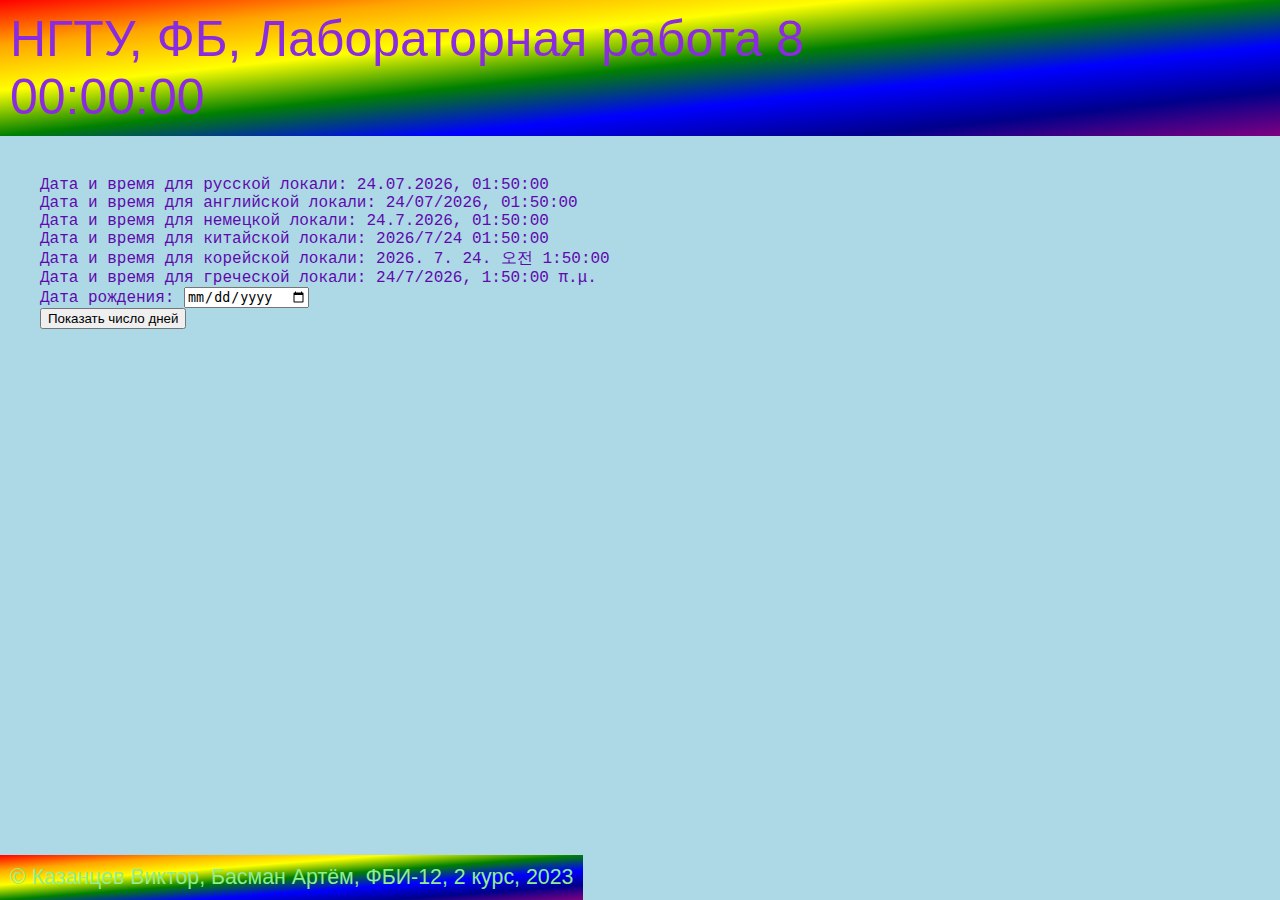
<file: laba8.html>
<!DOCTYPE html>
<html lang="ru">
<head>
    <meta charset="UTF-8">
    <meta http-equiv="X-UA-Compatible" content="IE=edge">
    <meta name="viewport" content="width=device-width, initial-scale=1.0">
    <title>Казанцев Виктор, Басман Артём. Лабораторная 8</title>
    <link rel="stylesheet" href="main.css">
    <script src="laba8.js"></script>

</head>
<body onload="showDate()">
    <header>
        НГТУ, ФБ, Лабораторная работа 8
        <div id="time">00:00:00</div>
    </header>
    
    <main style="color: rgb(94, 10, 173); font-family: 'Courier New', Courier, monospace; margin: 30px; padding: 10px;">
        <div id="current-date"></div>
        <div id="current-engl"></div>
        <div id="current-german"></div>
        <div id="current-china"></div>
        <div id="current-korea"></div>
        <div id="current-greek"></div>
        <div id="current-date"></div>

        <div>
            <tabel>Дата рождения: <input type="date"></tabel>
        </div>
        <div>
            <button onclick="showDaysCount()">Показать число дней</button>
        </div>
        <div id="count-days"></div>
    </main>

    <footer>
        &copy; Казанцев Виктор, Басман Артём, ФБИ-12, 2 курс, 2023
    </footer>
</body>

</html>
</file>
<file: main.css>
body {
    background-color: lightblue;
    color: maroon;
    font-family: Arial;
    margin: 0px;
}

header {
    background-image: linear-gradient(to right bottom, red, orange, yellow, green, blue, darkblue, purple);
    color: lightgreen;
    padding: 10px;
    font-size: 16pt;
}

main {
    margin: 10px 20px;
}

header:hover {
    color: blueviolet;
    font-size: 50px;
}

footer {
    background-image: linear-gradient(to right bottom, red, orange, yellow, green, blue, darkblue, purple);
    color: lightgreen;
    padding: 10px;
    font-size: 16pt;
    text-align: right;
    position: fixed;
    bottom: 0;
}

footer:hover {
    color: blueviolet;
    font-size: 25px;
}

a {
    text-shadow: 5px 5px 3px black;
    color: green;
    text-decoration: none;
    transition: 600ms 1s;
}

a:visited {
    color: yellow;
}

a:hover {
    color: red;
    text-decoration: underline;
    background-color: white;
    font-weight: bold;
    transition: 3ms;
}

a:active {
    color: pink;
    background-color: green;
    transition: 1s;
}

.game {
    border: 20px solid;
    border-radius: 10px;
    border-width: 1px;
    margin: 10px auto;
    padding: 5px;
    text-align: center;
}

.pravila {
    background-color: cornsilk;
    border: 20px solid;
    border-radius: 10px;
    border-width: 1px;
    margin: 10px auto;
    padding: 5px;
    text-align: left;
}

.color {
    background-color: yellow;
    border-color: red;
    border: 20px solid;
    border-width: 1px;
    text-align: center;
    margin: 10px 40px 10px 40px;
    font-family: 'Courier New', Courier, monospace;
}

.click {
    border: 3px solid black;
    width: 150px;
    padding: 10px;
    text-align: center;
    background-color: pink;
    color: black;
    cursor: pointer;
    position: absolute;
}

.expanding {
    border: 3px solid black;
    width: 100px;
    padding: 10px;
    text-align: center;
    background-color: orange;
    color: black;
    cursor: pointer;
    position: absolute;
    margin: 20px;
    hyphens: auto;
    top: 305px;
}
</file>
